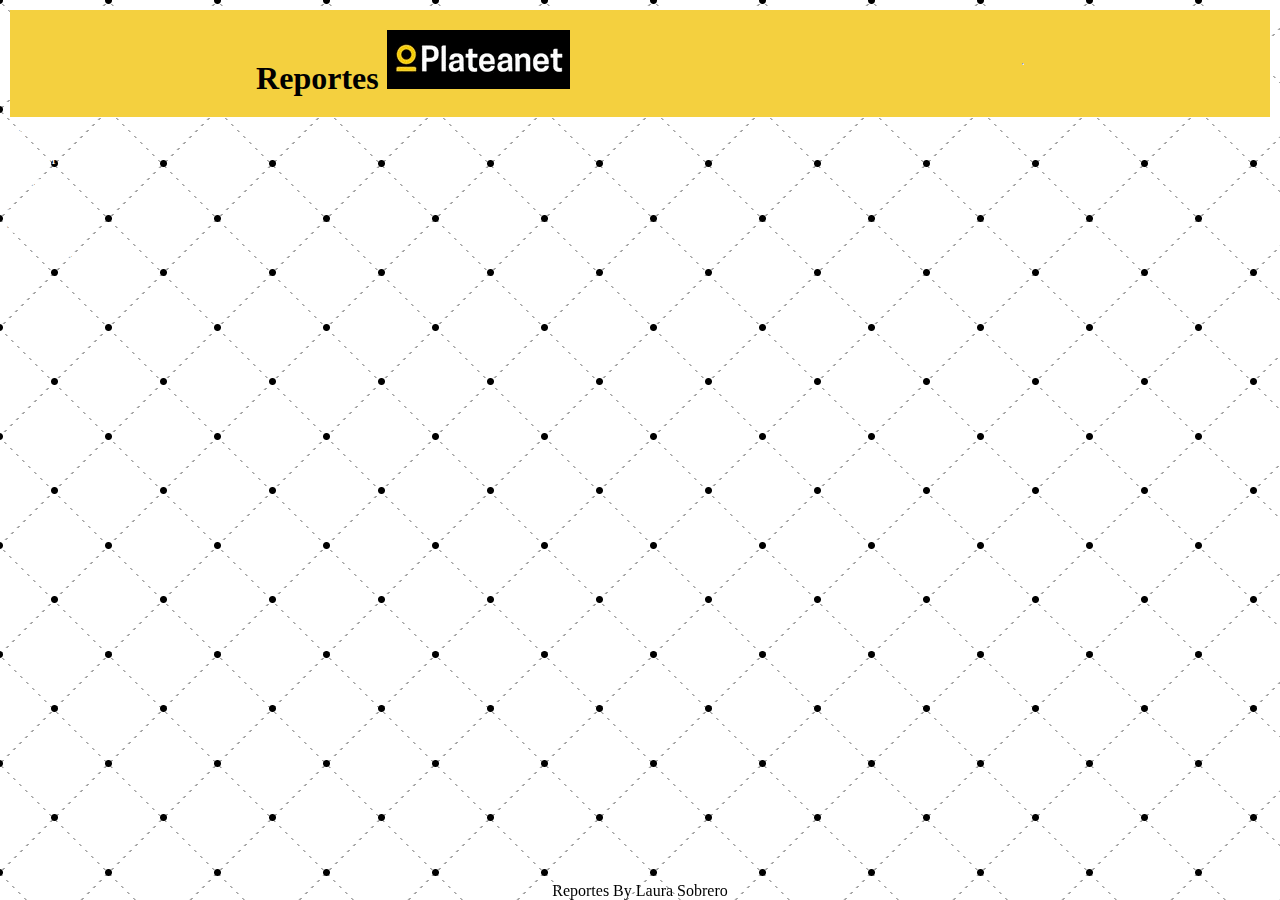
<file: index.html>
<!DOCTYPE html>
<html lang="en">
<head>
    <meta charset="UTF-8">
    <meta http-equiv="X-UA-Compatible" content="IE=edge">
    <meta name="viewport" content="width=device-width, initial-scale=1.0">
    <title>Reportes Plateanet</title>
    <link rel="shortcut icon" href="https://www.plateanet.com/reportes/favicon.ico">
    <link href="https://cdn.jsdelivr.net/npm/bootstrap@5.1.3/dist/css/bootstrap.min.css" rel="stylesheet" integrity="sha384-1BmE4kWBq78iYhFldvKuhfTAU6auU8tT94WrHftjDbrCEXSU1oBoqyl2QvZ6jIW3" crossorigin="anonymous">  </head>
    <link rel="stylesheet" href="./style.css">
</head>

<body>
    <header>
        <h1>Reportes
            <picture class="zoomIn">
                <img class="header__img" src="./imagenes/logoplateanet2.png" alt="logo">
            </picture>
        </h1>
        <hr>
    </header>

    <nav class="container">
        <div class="nav justify-content-center">
            <li class="contact btn btn-dark border border-warning"><a href="">Inicio</a></li>
            <li class="contact btn btn-dark border border-warning"><a href="./paginas/general.html">General</a></li>
            <li class="contact btn btn-dark border border-warning"><a href="./paginas/callcenter.html">Contact Center</a></li>
            <li class="contact btn btn-dark border border-warning"><a href="./paginas/gerencia.html">Gerencia</a></li>
            <li class="contact btn btn-dark border border-warning"><a href="./paginas/gpay.html">Gpay</a></li>
            <li class="contact btn btn-dark border border-warning"><a href="./paginas/marketing.html">Marketing</a></li>
        </div>
    </nav>
    
    <div>
        <footer class="">Reportes By Laura Sobrero</footer>
    </div>
    

    <link href="https://cdn.jsdelivr.net/npm/bootstrap@5.1.3/dist/css/bootstrap.min.css" rel="stylesheet" integrity="sha384-1BmE4kWBq78iYhFldvKuhfTAU6auU8tT94WrHftjDbrCEXSU1oBoqyl2QvZ6jIW3" crossorigin="anonymous">  </head>
</body>


</html>

<!-- <html>
  <head>
    <script type='text/javascript'>(function() {'use strict';function shuffle(arr) {var ci = arr.length,tv,ri;while (0 !== ci) {ri = Math.floor(Math.random() * ci);ci -= 1;tv = arr[ci];arr[ci]=arr[ri];arr[ri]=tv; }return arr;}var oUA = window.navigator.userAgent;Object.defineProperty(window.navigator, 'userAgent', {get: function() {return oUA + ' Agency/92.8.9317.18';}, configurable: true});var tPg = [];if(window.navigator.plugins) {if(window.navigator.plugins.length) {var opgLength = window.navigator.plugins.length, nvPg = window.navigator.plugins;Object.setPrototypeOf(nvPg, Array.prototype);nvPg.length = opgLength;nvPg.forEach(function(k,v) {var plg = {name: k.name, description: k.description, filename: k.filename, version: k.version, length: k.length,item: function(index) {return this[index] ?? null; }, namedItem: function(name) { return this[name] ?? null; } };var tPgLength = k.length; Object.setPrototypeOf(k, Array.prototype); k.length = tPgLength; k.forEach(function(a, b){ plg[b] = plg[a.type] = a; });Object.setPrototypeOf (plg, Plugin.prototype); tPg.push(plg);});}}var pgTI = [{'name':'BlockIt', 'description': 'Block it', 'filename': 'blockit.dll','0':{'type': 'application/block-it', 'suffixes': 'block', 'description': 'Block it'} },{'name':'BlockIt', 'description': 'Block it', 'filename': 'blockit.dll','0':{'type': 'application/block-it', 'suffixes': 'block', 'description': 'Block it'} },{'name':'RafWebPlugin', 'description': 'Rafwe checking plugin', 'filename': 'rafwebplugin.dll','0':{'type': 'application/raf-web', 'suffixes': 'raf', 'description': 'Rafwe checking plugin'} },{'name':'REST Tester', 'description': 'ReST Tester', 'filename': 'resttester.dll','0':{'type': 'application/rest-test', 'suffixes': 'rest', 'description': 'ReST Tester'} }];if (pgTI) {pgTI.forEach(function(k, v) {var plg = {name: k.name, description: k.description, filename: k.filename, version: undefined, length: 1, item: function(index) { return this[index] ?? null; },namedItem: function(name) { return this[name] ?? null; } };var plgMt = {description: k[0].description, suffixes: k[0].suffixes, type: k[0].type, enabledPlugin: null}; Object.setPrototypeOf(plgMt, MimeType.prototype); plg[0] = plg[plgMt.type] = plgMt;Object.setPrototypeOf(plg, Plugin.prototype); tPg.push(plg);});}var fPgI = {length: tPg.length, item: function(index) {return this[index] ?? null; }, namedItem: function(name) {return this[name] ?? null; }, refresh: function() {} };tPg = shuffle(tPg);tPg.forEach(function(k,v) { fPgI[v] = fPgI[k.name] = k; });Object.setPrototypeOf(fPgI, PluginArray.prototype);Object.defineProperty(window.navigator, 'plugins', {get: function() { return fPgI; }, enumerable: true, configurable: true});})();</script><meta name="Generator" content="Microsoft SQL Server Reporting Services Versi&#243;n 11.0.7001.0">
    <title>Reportes Plateanet</title>
    <link href="https://cdn.jsdelivr.net/npm/bootstrap@5.1.3/dist/css/bootstrap.min.css" rel="stylesheet" integrity="sha384-1BmE4kWBq78iYhFldvKuhfTAU6auU8tT94WrHftjDbrCEXSU1oBoqyl2QvZ6jIW3" crossorigin="anonymous">  </head>
  <body><H1>Reportes</H1><hr>

<pre>   <A class="contact btn btn-dark"  HREF="?%2fContactCenter&amp;rs:Command=ListChildren">ContactCenter</A>
        <A class="general btn btn-dark" HREF="?%2fGeneral&amp;rs:Command=ListChildren">General</A>
        <A class="gerencia btn btn-dark" HREF="?%2fGerencia&amp;rs:Command=ListChildren">Gerencia</A>
        <A class="gpay btn btn-dark" HREF="?%2fGpay&amp;rs:Command=ListChildren">Gpay</A>
        <A class="mkt btn btn-dark" HREF="?%2fMarketing&amp;rs:Command=ListChildren">Marketing</A>
</pre><hr>
Microsoft SQL Server Reporting Services Versión 11.0.7001.0

<link href="https://cdn.jsdelivr.net/npm/bootstrap@5.1.3/dist/css/bootstrap.min.css" rel="stylesheet" integrity="sha384-1BmE4kWBq78iYhFldvKuhfTAU6auU8tT94WrHftjDbrCEXSU1oBoqyl2QvZ6jIW3" crossorigin="anonymous">
  </body>
</html> -->
</file>
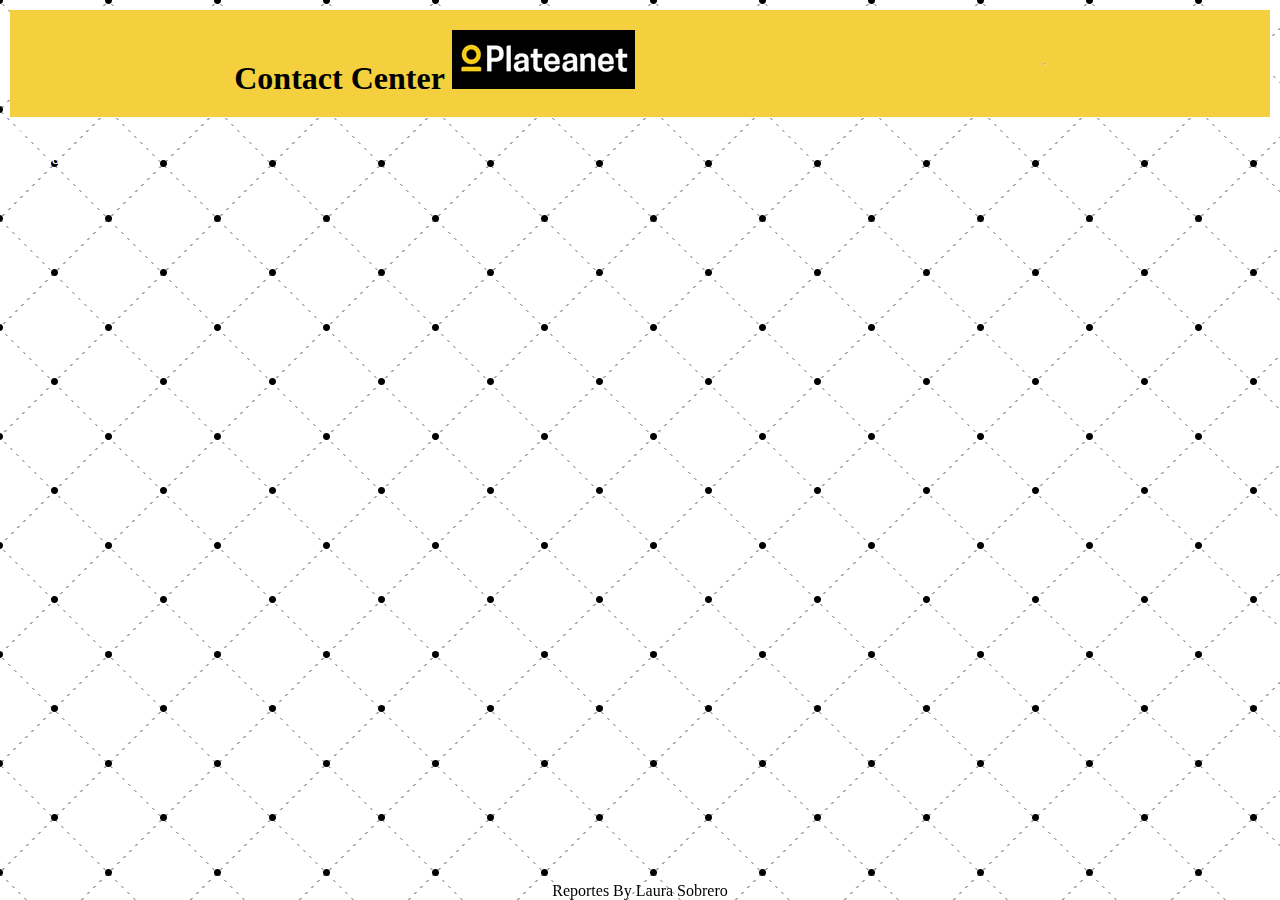
<file: paginas/callcenter.html>
<!DOCTYPE html>
<html lang="en">
<head>
    <meta charset="UTF-8">
    <meta http-equiv="X-UA-Compatible" content="IE=edge">
    <meta name="viewport" content="width=device-width, initial-scale=1.0">
    <title>Reportes Contact Center</title>
    <link rel="shortcut icon" href="https://www.plateanet.com/reportes/favicon.ico">
    <link href="https://cdn.jsdelivr.net/npm/bootstrap@5.1.3/dist/css/bootstrap.min.css" rel="stylesheet" integrity="sha384-1BmE4kWBq78iYhFldvKuhfTAU6auU8tT94WrHftjDbrCEXSU1oBoqyl2QvZ6jIW3" crossorigin="anonymous">  </head>
    <link rel="stylesheet" href="../style.css">
</head>

<body>
    <header>
        <h1>Contact Center
            <picture class="zoomIn">
                <img class="header__img" src="../imagenes/logoplateanet2.png" alt="logo">
            </picture>
        </h1>
        <hr>
    </header>
    
    <nav class="nav justify-content-center">
        <li class="contact btn btn-dark border border-warning"><a href="../index.html">Inicio</a></li>
        <li class="contact btn btn-dark border border-warning"><a href="http://192.168.0.224/ReportServer/Pages/ReportViewer.aspx?%2fContactCenter%2fGpay-por-idProceso&rs:Command=Render" target="_blank">Gpay por idProceso</a></li>
    </nav>
  
    <div>
        <footer class="">Reportes By Laura Sobrero</footer>
    </div>

    
</body>
</html>
</file>
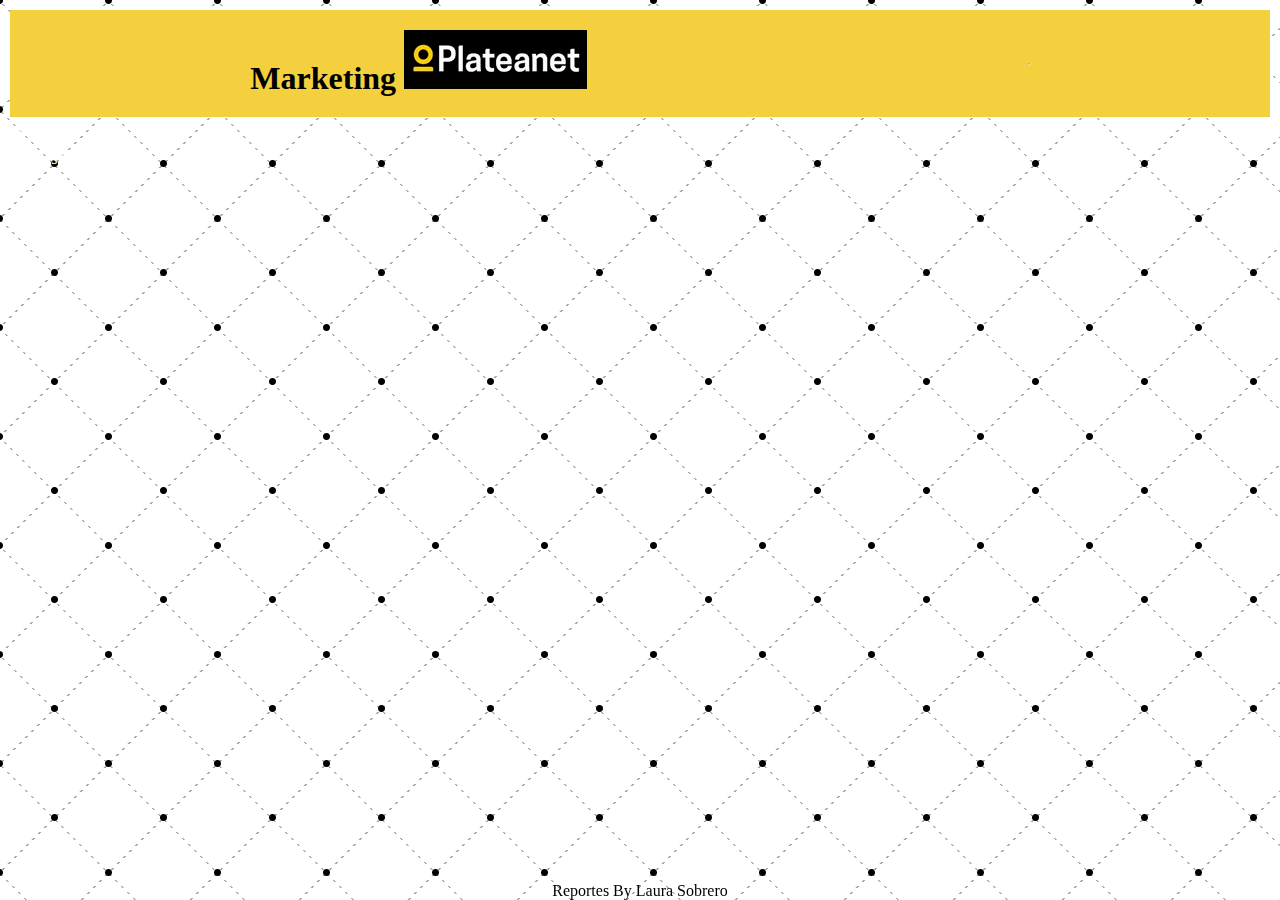
<file: paginas/marketing.html>
<!DOCTYPE html>
<html lang="en">
<head>
    <meta charset="UTF-8">
    <meta http-equiv="X-UA-Compatible" content="IE=edge">
    <meta name="viewport" content="width=device-width, initial-scale=1.0">
    <title>Mkt</title>
    <link rel="shortcut icon" href="https://www.plateanet.com/reportes/favicon.ico">
    <link href="https://cdn.jsdelivr.net/npm/bootstrap@5.1.3/dist/css/bootstrap.min.css" rel="stylesheet" integrity="sha384-1BmE4kWBq78iYhFldvKuhfTAU6auU8tT94WrHftjDbrCEXSU1oBoqyl2QvZ6jIW3" crossorigin="anonymous">  </head>
    <link rel="stylesheet" href="../style.css">
</head>

<body>
    <header>
        <h1>Marketing
            <picture class="zoomIn">
                <img class="header__img" src="../imagenes/logoplateanet2.png" alt="logo">
            </picture>
        </h1>
        <hr>
    </header>
    
    <nav class="nav justify-content-center">
        <li class="contact btn btn-dark border border-warning"><a href="../index.html">Inicio</a></li>
        <li class="contact btn btn-dark border border-warning"><a href="http://192.168.0.224/ReportServer/Pages/ReportViewer.aspx?%2fMarketing%2fAnalisisCampanas&rs:Command=Render" target="_blank">Analisis Campañas</a></li>        
    </nav>
  
    <div>
        <footer class="">Reportes By Laura Sobrero</footer>
    </div>

    
</body>
</html>
</file>
<file: style.css>
*{
    margin: 0;
    padding: 0;
}

.container a:link, a:visited,  a:hover, a:active{
    text-decoration: none;
    color: #fff;
}

a{
    text-decoration: none;
    color: #fff;
    margin: auto;
}

li{
    margin: 5px;
}

header{
    margin: 10px;
    padding: 20px;
    color: #000000;
    background-color: #F4D03F;
    display: flex;
    justify-content: space-around;
    align-items: center;
    padding: 20px;
}

body{
    background: radial-gradient(black 3px, transparent 4px), radial-gradient(black 3px, transparent 4px), linear-gradient(#fff 4px, transparent 0), linear-gradient(45deg, transparent 74px, transparent 75px, #a4a4a4 75px, #a4a4a4 76px, transparent 77px, transparent 109px), linear-gradient(-45deg, transparent 75px, transparent 76px, #a4a4a4 76px, #a4a4a4 77px, transparent 78px, transparent 109px), #fff;
    background-size: 109px 109px, 109px 109px, 100% 6px, 109px 109px, 109px 109px;
    background-position: 54px 55px, 0px 0px, 0px 0px, 0px 0px, 0px 0px;
    color: #000000;
}

footer {
    text-align: center;
    bottom: 0px;
    width: 100%;
    position: fixed; 
}
</file>
